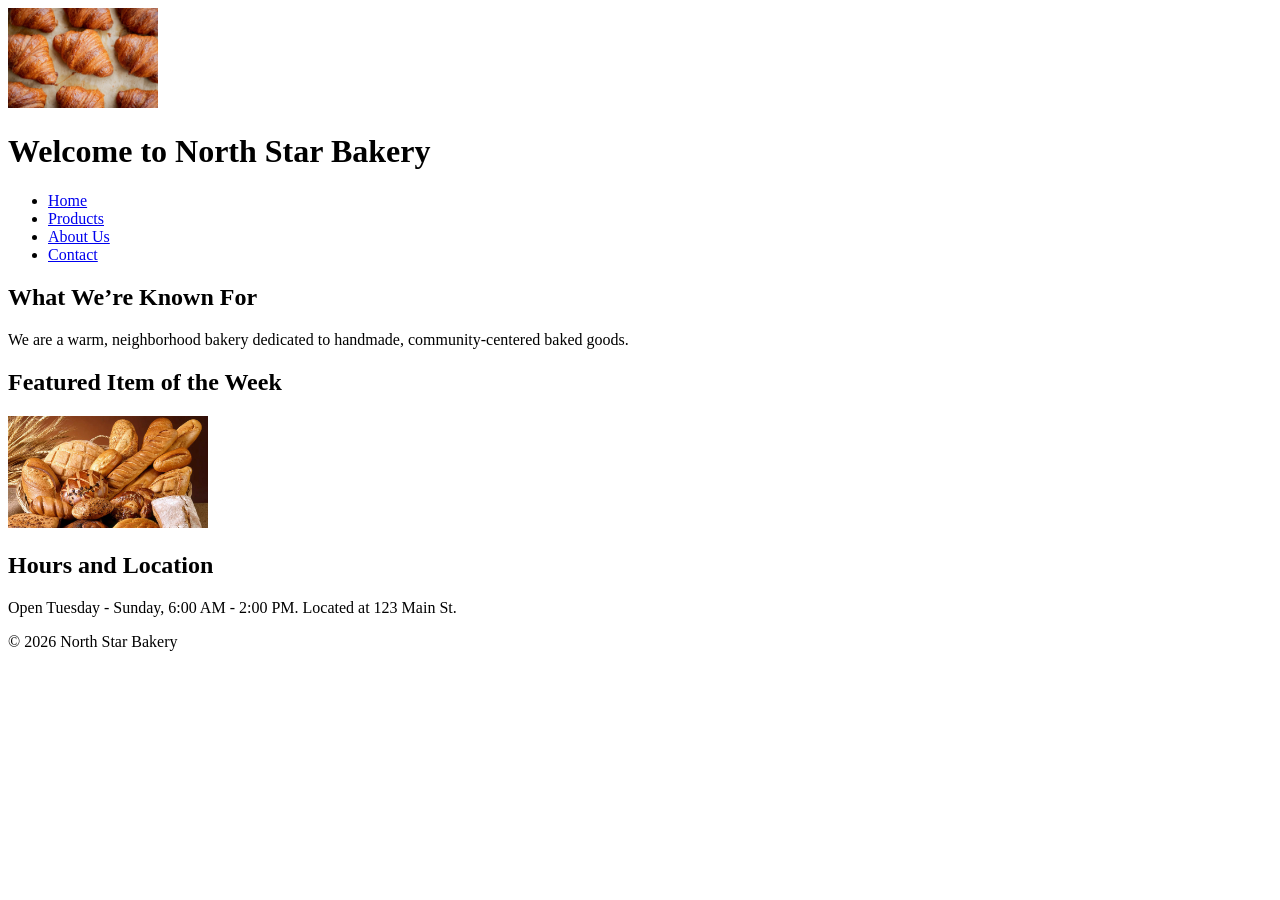
<file: index.html>
<!DOCTYPE html>
<html lang="en">
<head>
    <meta charset="UTF-8">
    <meta name="viewport" content="width=device-width, initial-scale=1.0">
    <title>Home - North Star Bakery</title>
    <link rel="stylesheet" href="styles.css">
</head>
<body>
    <header>
        <!-- Modified to include width and height -->
        <img src="bakery-logo.png" alt="North Star Bakery logo" width="150" height="100">
        <h1>Welcome to North Star Bakery</h1>
        <nav>
            <ul>
                <li><a href="index.html">Home</a></li>
                <li><a href="products.html">Products</a></li>
                <li><a href="about.html">About Us</a></li>
                <li><a href="contact.html">Contact</a></li>
            </ul>
        </nav>
    </header>
    <main>
        <h2>What We’re Known For</h2>
        <p>We are a warm, neighborhood bakery dedicated to handmade, community-centered baked goods.</p>
        
        <h2>Featured Item of the Week</h2>
        <picture>
            <source media="(min-width: 800px)" srcset="bakery-feature-large.jpg">
        <img src=“bakery-feature-small.jpg” alt=“Our weekly featured pastry displayed on a rustic wooden table”\ width="200" height “100”>
        <h2>Hours and Location</h2>
        <p>Open Tuesday - Sunday, 6:00 AM - 2:00 PM. Located at 123 Main St.</p>
    </main>
    <footer>
        <p>&copy; 2026 North Star Bakery</p>
    </footer>
</body>
</html>
</file>
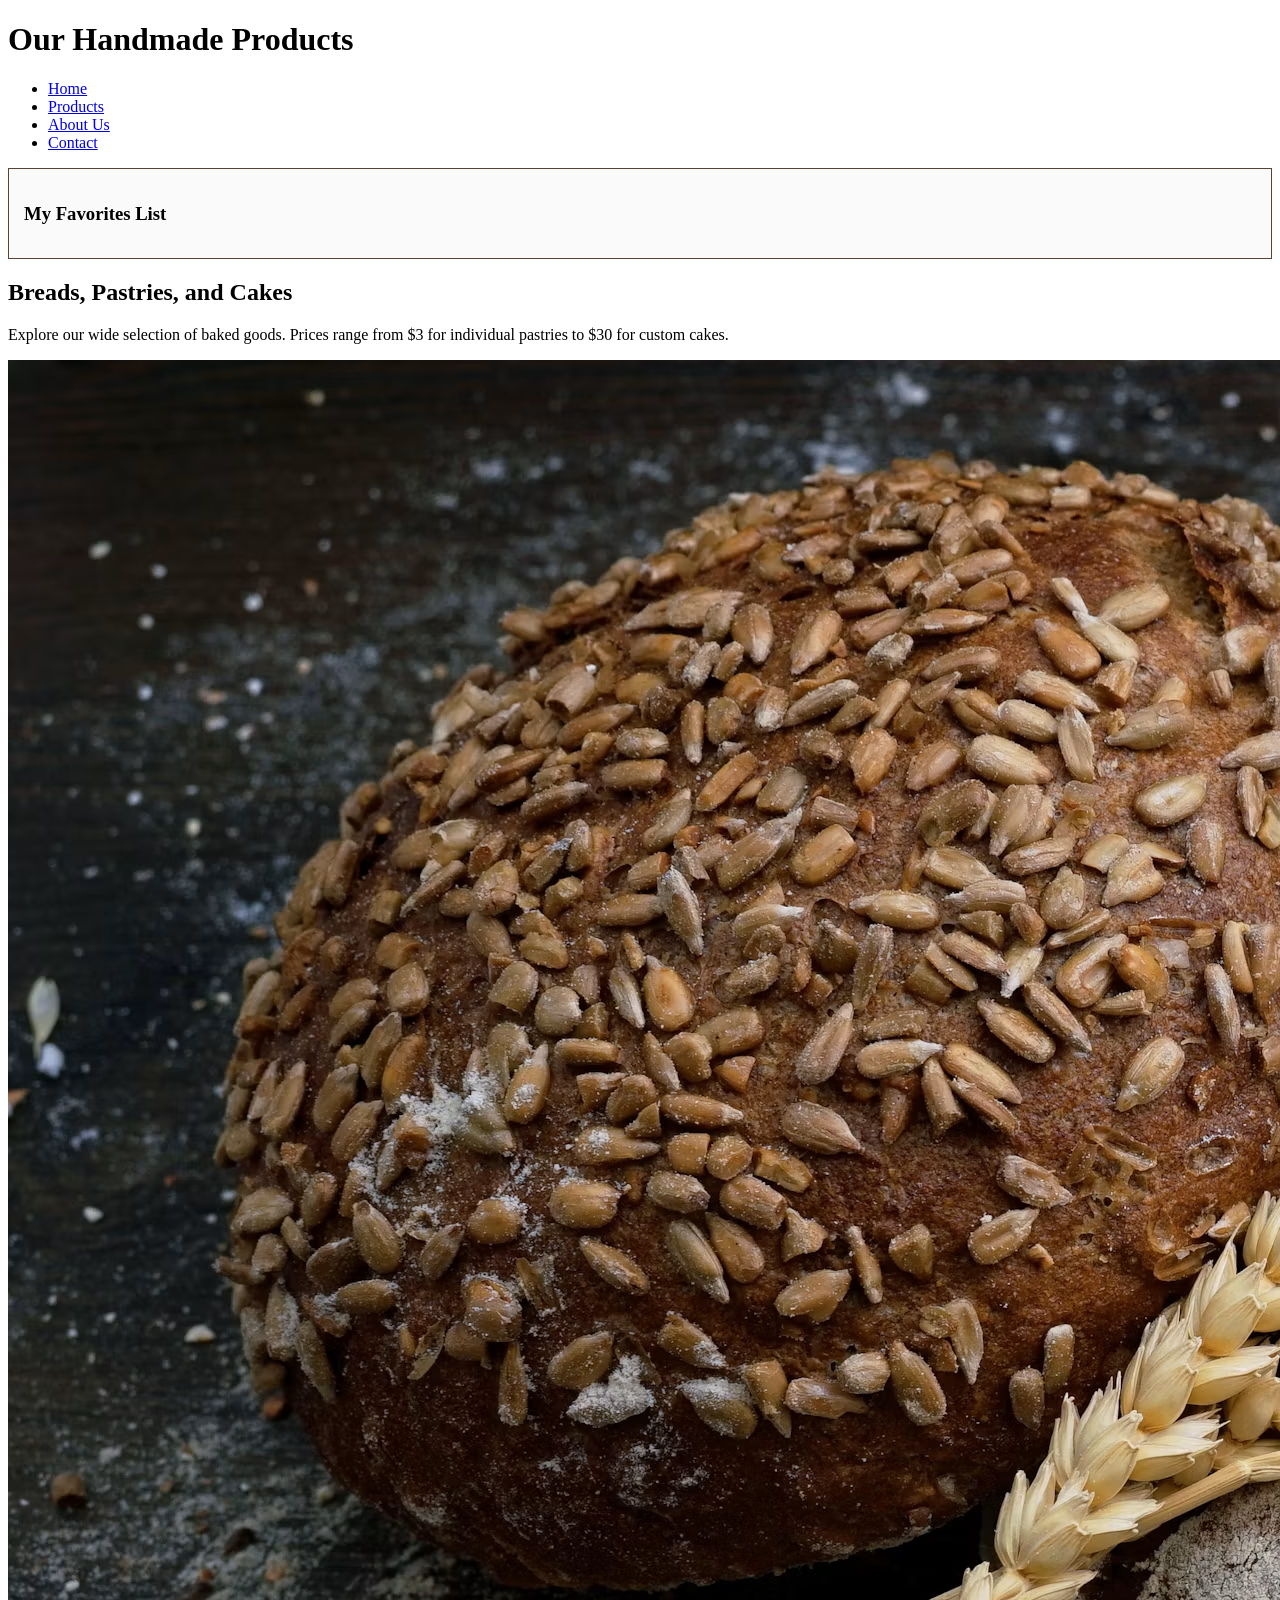
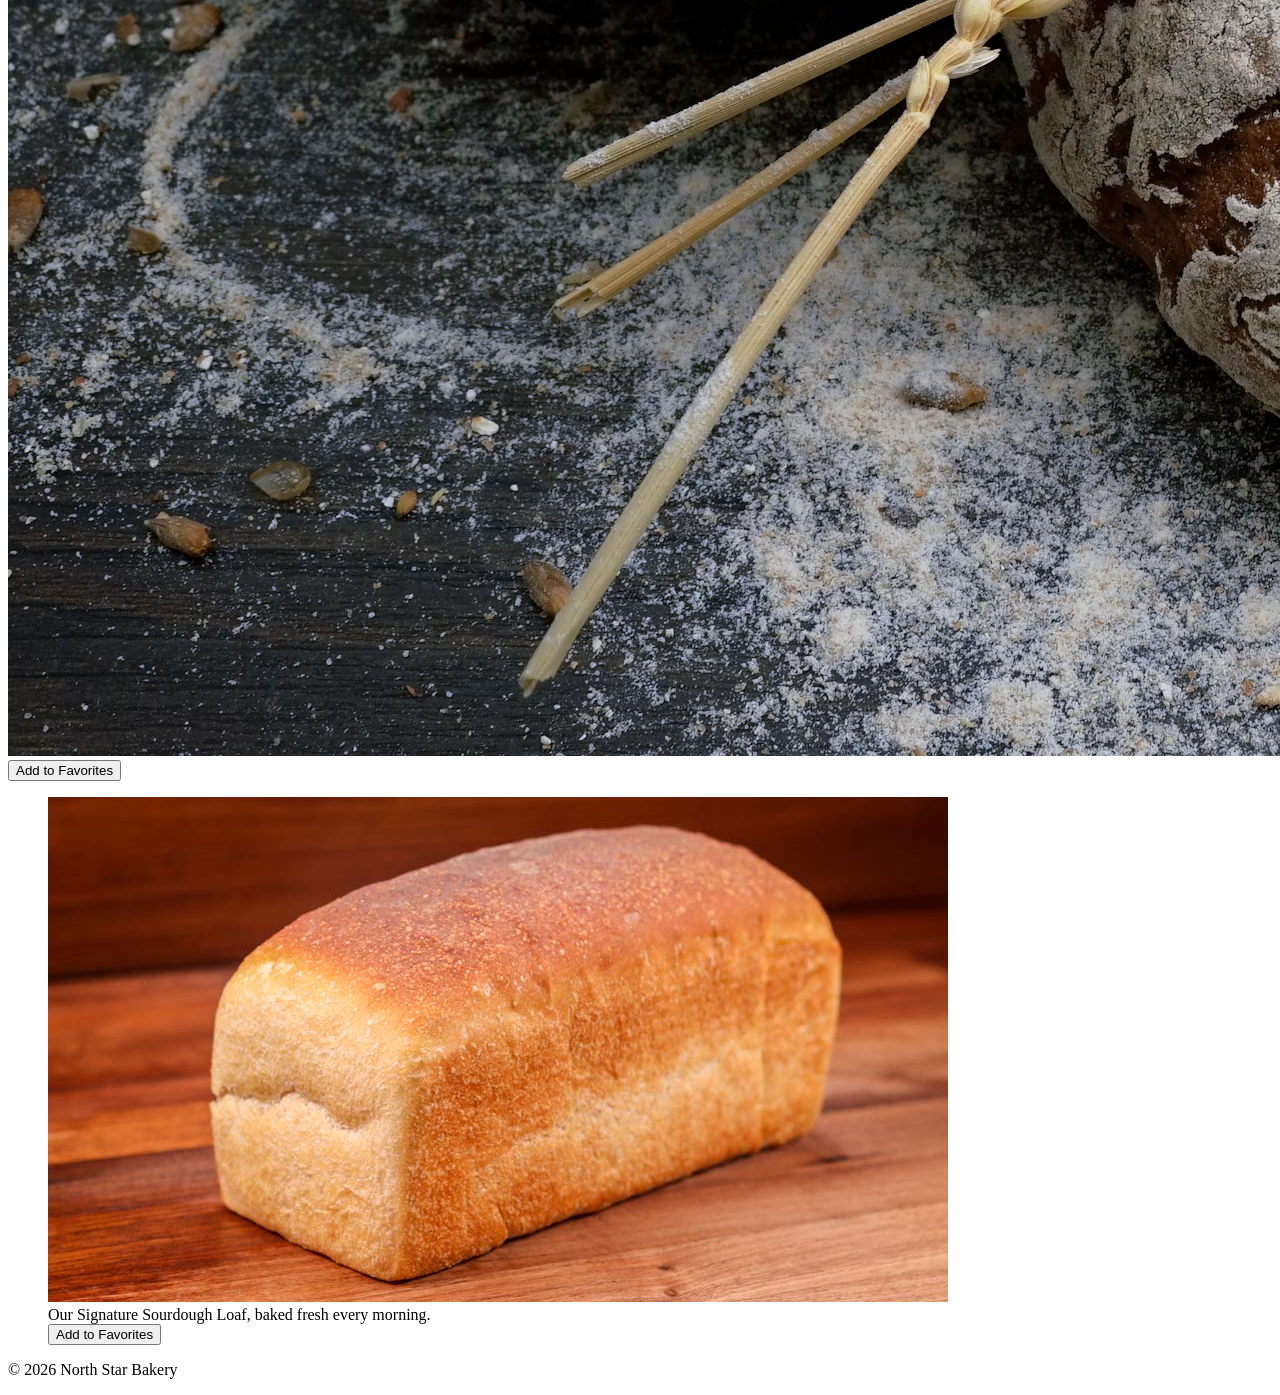
<file: about.html>
<!DOCTYPE html>
<html lang="en">
<head>
    <meta charset="UTF-8">
    <meta name="viewport" content="width=device-width, initial-scale=1.0">
    <title>Products - North Star Bakery</title>
    <link rel="stylesheet" href="styles.css">
</head>
<body>
    <header>
        <h1>Our Handmade Products</h1>
        <nav>
            <ul>
                <li><a href="index.html">Home</a></li>
                <li><a href="products.html">Products</a></li>
                <li><a href="about.html">About Us</a></li>
                <li><a href="contact.html">Contact</a></li>
            </ul>
        </nav>
    </header>
    <main>
        <!-- NEW: Favorites Display Container -->
        <div id="favorites-section" style="background-color: #FAFAFA; padding: 15px; border: 1px solid #5C4033; margin-bottom: 20px;">
            <h3>My Favorites List</h3>
            <ul id="favorites-list">
                <!-- JavaScript will dynamically add list items here -->
            </ul>
        </div>

        <h2>Breads, Pastries, and Cakes</h2>
        <p>Explore our wide selection of baked goods. Prices range from $3 for individual pastries to $30 for custom cakes.</p>
        
        <div class="product">
            <img src="bakery-bread.jpg" alt="A basket filled with various freshly baked crusty breads">
            <br>
            <!-- NEW: Add to Favorites Button -->
            <button onclick="addToFavorites('Assorted Crusty Breads')">Add to Favorites</button>
        </div>
 
        <figure class="product">
            <img src="bakery-signature-loaf.jpg" alt="Our signature sourdough loaf with an intricate scored pattern on top">
            <figcaption>Our Signature Sourdough Loaf, baked fresh every morning.</figcaption>
            <!-- NEW: Add to Favorites Button -->
            <button onclick="addToFavorites('Signature Sourdough Loaf')">Add to Favorites</button>
        </figure>
    </main>
    <footer>
        <p>&copy; 2026 North Star Bakery</p>
    </footer>
<!-- Link to external JavaScript file -->
    <script src="script.js"></script>
</body>
</
</file>
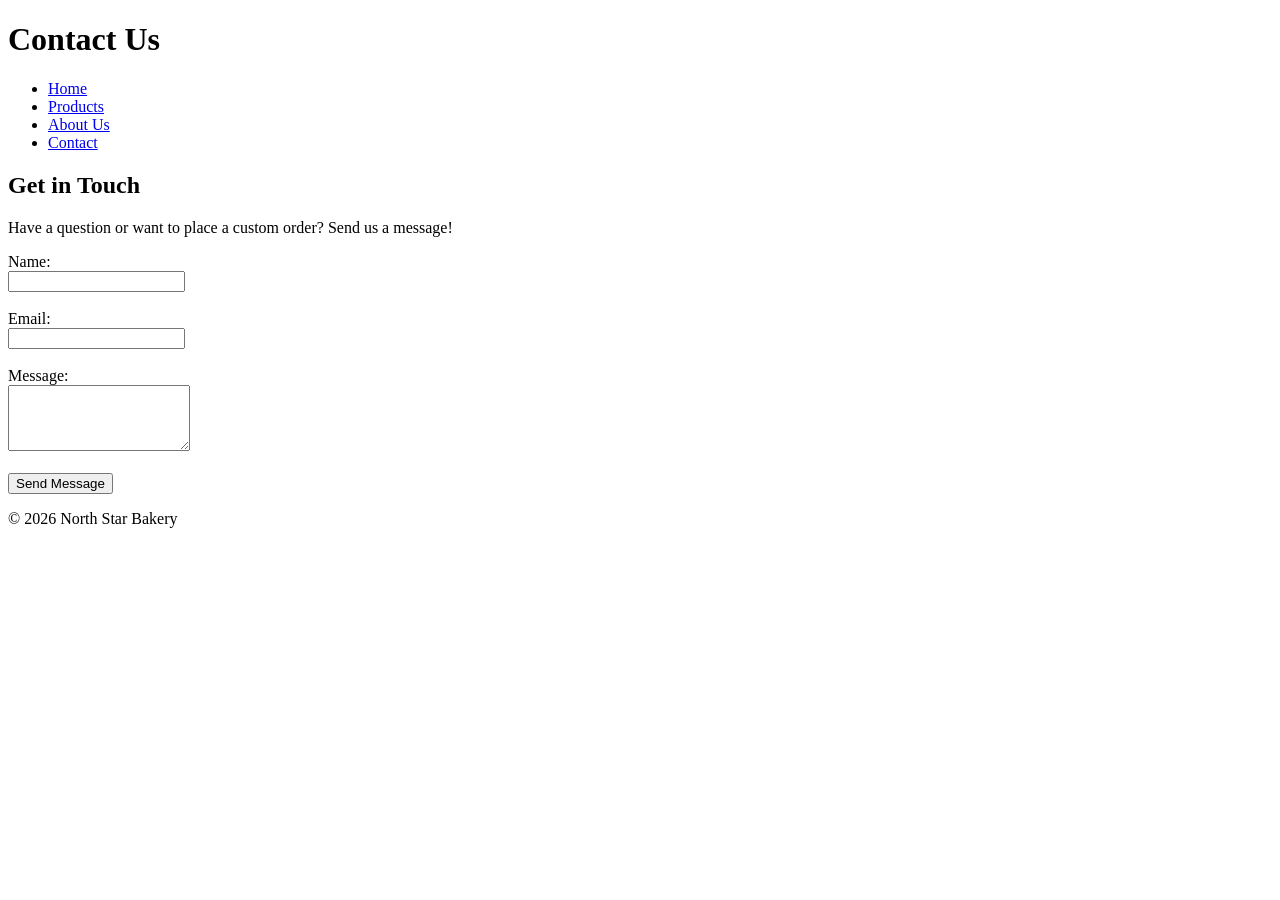
<file: contact.html>
<!DOCTYPE html>
<html lang="en">
<head>
    <meta charset="UTF-8">
    <meta name="viewport" content="width=device-width, initial-scale=1.0">
    <title>Contact - North Star Bakery</title>
    <link rel="stylesheet" href="styles.css">
</head>
<body>
    <header>
        <h1>Contact Us</h1>
        <nav>
            <ul>
                <li><a href="index.html">Home</a></li>
                <li><a href="products.html">Products</a></li>
                <li><a href="about.html">About Us</a></li>
                <li><a href="contact.html">Contact</a></li>
            </ul>
        </nav>
    </header>
    <main>
        <h2>Get in Touch</h2>
        <p>Have a question or want to place a custom order? Send us a message!</p>
        
        <!-- NEW: Added id="contactForm" to the form -->
        <form id="contactForm" action="#" method="POST">
            <div>
                <label for="nameInput">Name:</label><br>
                <input type="text" id="nameInput" name="name" required>
            </div>
            <br>
            <div>
                <label for="emailInput">Email:</label><br>
                <!-- NEW: Added id="emailInput" and an error span -->
                <input type="text" id="emailInput" name="email">
                <span id="emailError" style="color: red; display: block; font-size: 0.9em;"></span>
            </div>
            <br>
            <div>
                <label for="messageInput">Message:</label><br>
                <!-- NEW: Added id="messageInput" and an error span -->
                <textarea id="messageInput" name="message" rows="4"></textarea>
                <span id="messageError" style="color: red; display: block; font-size: 0.9em;"></span>
            </div>
            <br>
            <button type="submit">Send Message</button>
        </form>
    </main>
    <footer>
        <p>&copy; 2026 North Star Bakery</p>
    </footer>

    <!-- NEW: Link to your JavaScript file just before the closing body tag -->
    <script src="script.js"></script>
</body>
</html>
</file>
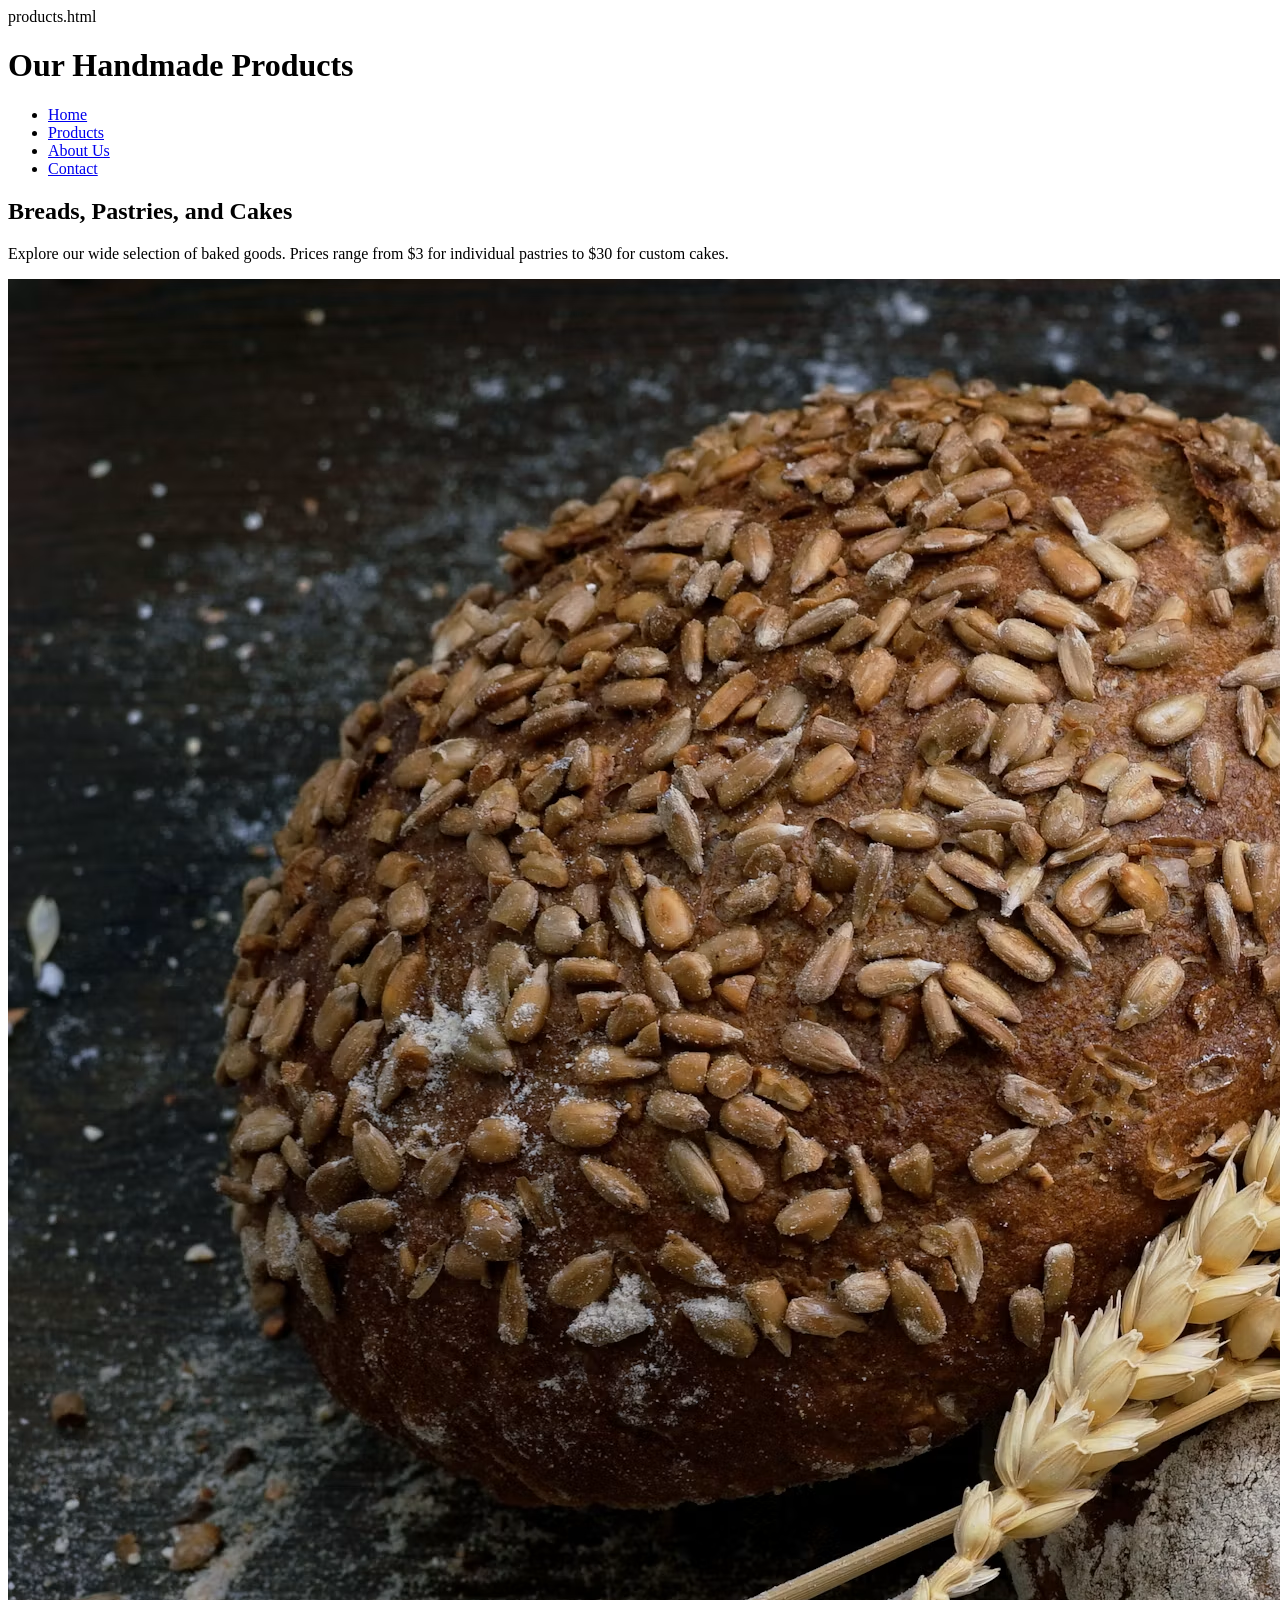
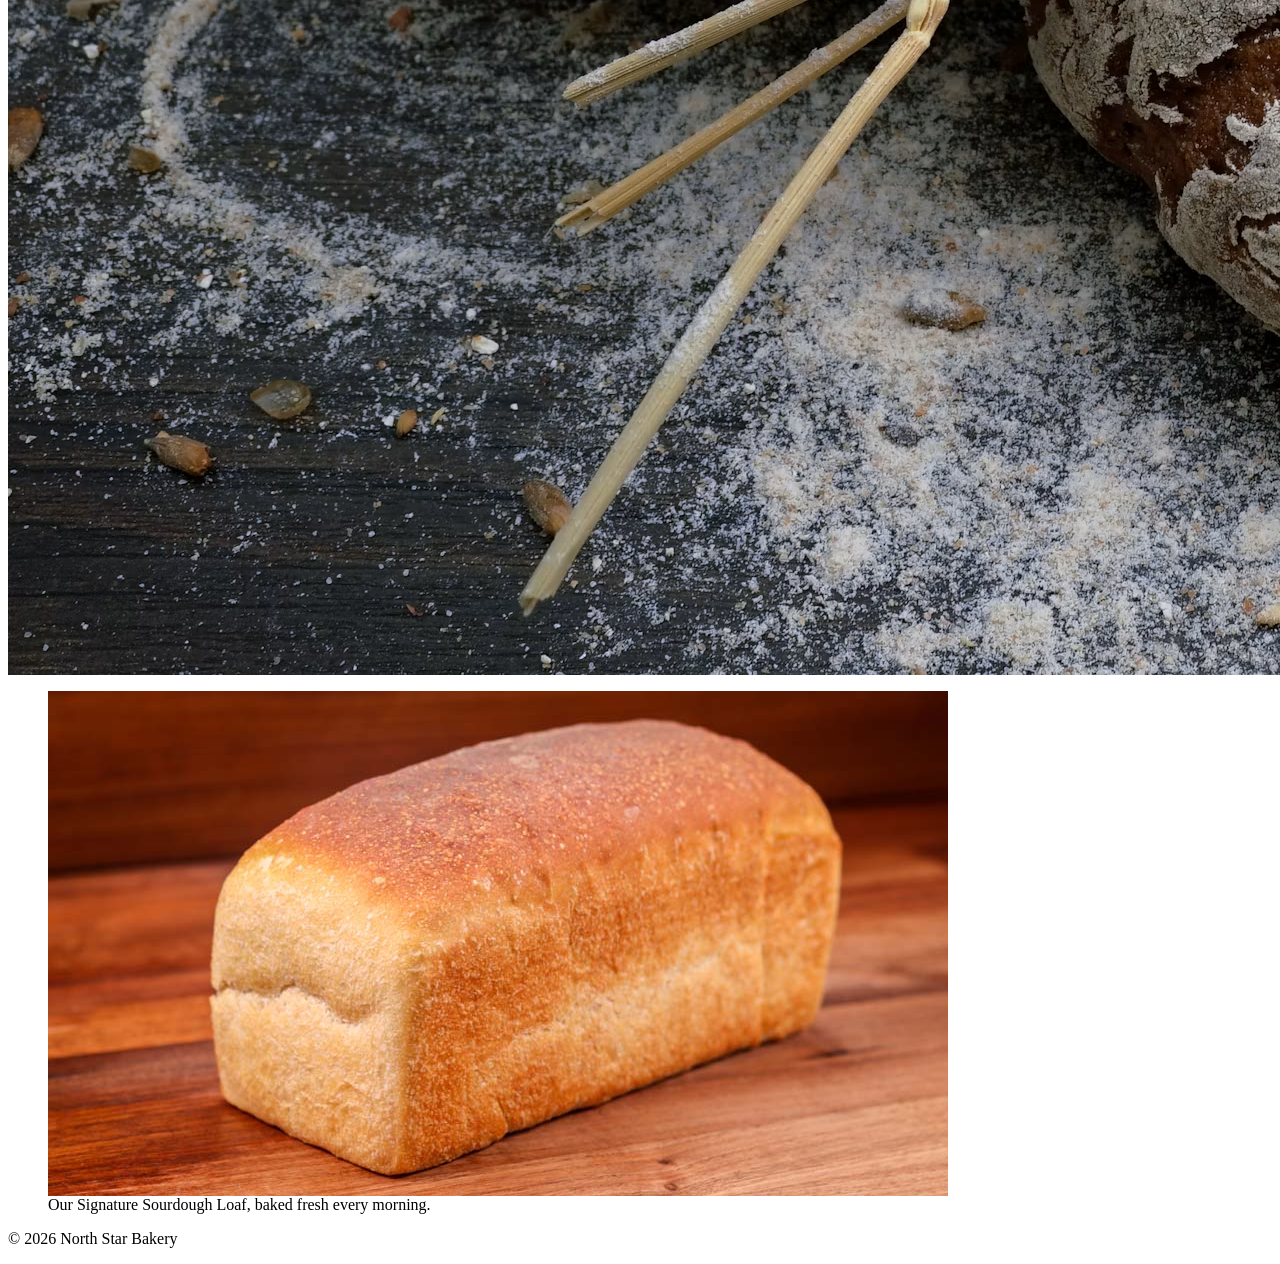
<file: products.html>
products.html

<!DOCTYPE html>
<html lang="en">
<head>
    <meta charset="UTF-8">
    <meta name="viewport" content="width=device-width, initial-scale=1.0">
    <title>Products - North Star Bakery</title>
    <link rel="stylesheet" href="styles.css">
</head>
<body>
    <header>
        <h1>Our Handmade Products</h1>
        <nav>
            <ul>
                <li><a href="index.html">Home</a></li>
                <li><a href="products.html">Products</a></li>
                <li><a href="about.html">About Us</a></li>
                <li><a href="contact.html">Contact</a></li>
            </ul>
        </nav>
    </header>
    <main>
        <h2>Breads, Pastries, and Cakes</h2>
        <p>Explore our wide selection of baked goods. Prices range from $3 for individual pastries to $30 for custom cakes.</p>
        
        <img src="bakery-bread.jpg" alt="A basket filled with various freshly baked crusty breads">
 
        <figure>
            <img src="bakery-signature-loaf.jpg" alt="Our signature sourdough loaf with an intricate scored pattern on top">
            <figcaption>Our Signature Sourdough Loaf, baked fresh every morning.</figcaption>
        </figure>
    </main>
    <footer>
        <p>&copy; 2026 North Star Bakery</p>
    </footer>
</body>
</html>
</file>
<file: styles.css>
{\rtf1\ansi\ansicpg1252\cocoartf2822
\cocoatextscaling0\cocoaplatform0{\fonttbl\f0\fswiss\fcharset0 Helvetica;}
{\colortbl;\red255\green255\blue255;}
{\*\expandedcolortbl;;}
\paperw11900\paperh16840\margl1440\margr1440\vieww11520\viewh8400\viewkind0
\pard\tx720\tx1440\tx2160\tx2880\tx3600\tx4320\tx5040\tx5760\tx6480\tx7200\tx7920\tx8640\pardirnatural\partightenfactor0

\f0\fs24 \cf0 /* Color Palette & Fonts */\
:root \{\
    --warm-white: #FAFAFA;\
    --crust-brown: #5C4033;\
    --golden-peach: #E59866;\
    --charcoal: #333333;\
\}\
\
body \{\
    font-family: 'Lato', sans-serif;\
    color: var(--charcoal);\
    background-color: var(--warm-white);\
    margin: 0;\
    padding: 0;\
\}\
\
h1, h2, legend \{\
    font-family: 'Merriweather', serif;\
    color: var(--crust-brown);\
\}\
\
/* Mobile-First Flexbox Layout */\
header, nav ul \{\
    display: flex;\
    flex-direction: column;\
    align-items: center;\
    background-color: var(--golden-peach);\
    padding: 1rem;\
\}\
\
nav ul \{\
    list-style: none;\
    padding: 0;\
    gap: 15px;\
\}\
\
nav a \{\
    text-decoration: none;\
    color: var(--crust-brown);\
    font-weight: bold;\
\}\
\
/* Form Styling */\
fieldset \{\
    display: flex;\
    flex-direction: column;\
    gap: 10px;\
    border: 2px solid var(--crust-brown);\
\}\
\
/* Responsive Images for the Screenshot */\
img, picture \{\
    max-width: 100%;\
    height: auto;\
    border-radius: 8px;\
    box-shadow: 0 4px 6px rgba(0,0,0,0.1);\
\}\
\
figure \{\
    background-color: var(--warm-white);\
    border: 2px solid var(--golden-peach);\
    padding: 15px;\
    margin: 20px auto;\
    text-align: center;\
    border-radius: 8px;\
    max-width: 600px;\
\}\
\
figcaption \{\
    font-family: 'Lato', sans-serif;\
    color: var(--crust-brown);\
    font-style: italic;\
    font-weight: bold;\
    margin-top: 10px;\
\}\
\
/* Media Query for Larger Screens */\
@media (min-width: 768px) \{\
    nav ul \{\
        flex-direction: row;\
        gap: 30px;\
    \}\
    \
    main \{\
        padding: 2rem 15%;\
    \}\
\}}
</file>
